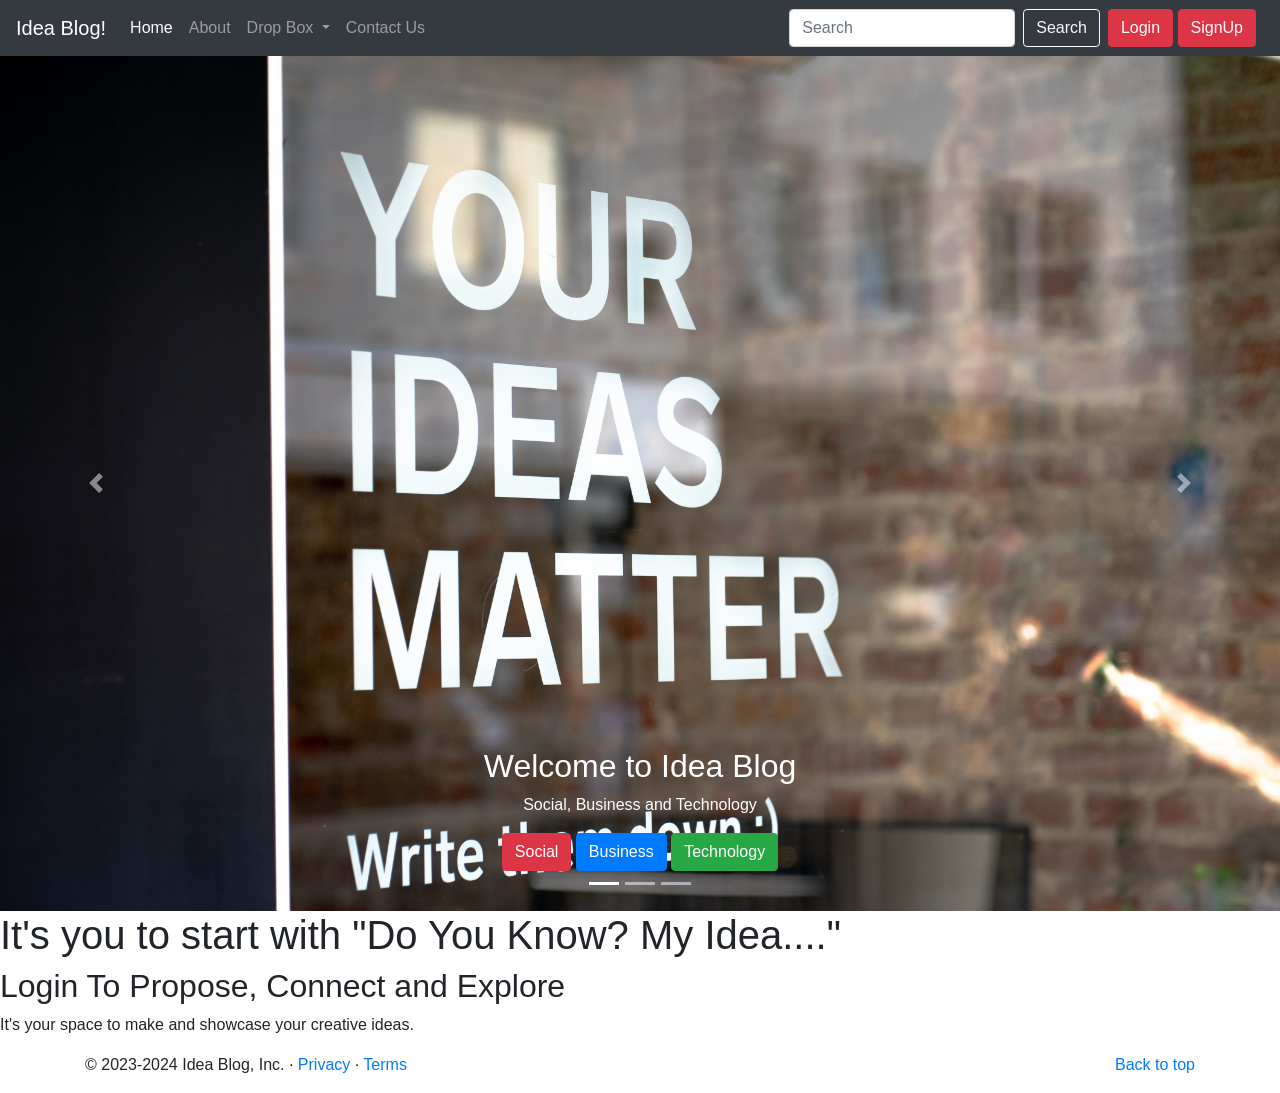
<file: index.html>
<!doctype html>
<html lang="en">

<head>
  <!-- Required meta tags -->
  <meta charset="utf-8">
  <meta name="viewport" content="width=device-width, initial-scale=1, shrink-to-fit=no">
  <meta name="description" content="Welcome to iCoder. A blog for coding enthusiasts">

  <!-- Bootstrap CSS -->
  <link rel="stylesheet" href="https://stackpath.bootstrapcdn.com/bootstrap/4.4.1/css/bootstrap.min.css"
    integrity="sha384-Vkoo8x4CGsO3+Hhxv8T/Q5PaXtkKtu6ug5TOeNV6gBiFeWPGFN9MuhOf23Q9Ifjh" crossorigin="anonymous">

  <title>"Do you know? My Idea!"</title>
</head>

<body>
  <nav class="navbar navbar-expand-lg navbar-dark bg-dark">
    <a class="navbar-brand" href="#">Idea Blog!</a>
    <button class="navbar-toggler" type="button" data-toggle="collapse" data-target="#navbarSupportedContent"
      aria-controls="navbarSupportedContent" aria-expanded="false" aria-label="Toggle navigation">
      <span class="navbar-toggler-icon"></span>
    </button>

    <div class="collapse navbar-collapse" id="navbarSupportedContent">
      <ul class="navbar-nav mr-auto">
        <li class="nav-item active">
          <a class="nav-link" href="/">Home <span class="sr-only">(current)</span></a>
        </li>
        <li class="nav-item">
          <a class="nav-link" href="/about.html">About</a>
        </li>

        <li class="nav-item dropdown">
          <a class="nav-link dropdown-toggle" href="#" id="navbarDropdown" role="button" data-toggle="dropdown"
            aria-haspopup="true" aria-expanded="false">
            Drop Box
          </a>
          <div class="dropdown-menu" aria-labelledby="navbarDropdown">
            <a class="dropdown-item" href="#">Social</a>
            <a class="dropdown-item" href="#">Business</a>
            <a class="dropdown-item" href="#">Technology</a>
            <div class="dropdown-divider"></div>
            <a class="dropdown-item" href="#">Support</a>
            <a class="dropdown-item" href="#">Write for us</a>
          </div>
        </li>
        <li class="nav-item">
          <a class="nav-link" href="/contact.html">Contact Us</a>
        </li>


      </ul>
      <form class="form-inline my-2 my-lg-0">
        <input class="form-control mr-sm-2" type="search" placeholder="Search" aria-label="Search">
        <button class="btn btn-outline-light my-2 my-sm-0" type="submit">Search</button>
      </form>
      <div class="mx-2">
        <button class="btn btn-danger" data-toggle="modal" data-target="#loginModal">Login</button>
        <button class="btn btn-danger" data-toggle="modal" data-target="#signupModal">SignUp</button>
      </div>
    </div>
  </nav>



  <!-- Login Modal -->
  <div class="modal fade" id="loginModal" tabindex="-1" role="dialog" aria-labelledby="loginModalLabel"
    aria-hidden="true">
    <div class="modal-dialog" role="document">
      <div class="modal-content">
        <div class="modal-header">
          <h5 class="modal-title" id="exampleModalLabel">Login </h5>
          <button type="button" class="close" data-dismiss="modal" aria-label="Close">
            <span aria-hidden="true">&times;</span>
          </button>
        </div>
        <div class="modal-body">
          <form>
            <div class="form-group">
              <label for="exampleInputEmail1">Email address</label>
              <input type="email" class="form-control" id="exampleInputEmail1" aria-describedby="emailHelp">
              <small id="emailHelp" class="form-text text-muted">We'll never share your email with anyone else.</small>
            </div>
            <div class="form-group">
              <label for="exampleInputPassword1">Password</label>
              <input type="password" class="form-control" id="exampleInputPassword1">
            </div>
            <div class="form-group form-check">
              <input type="checkbox" class="form-check-input" id="exampleCheck1">
              <label class="form-check-label" for="exampleCheck1">Check me out</label>
            </div>
            <button type="submit" class="btn btn-primary">Login</button>
          </form>
        </div>
        <div class="modal-footer">
          <button type="button" class="btn btn-secondary" data-dismiss="modal">Close</button>
        </div>
      </div>
    </div>
  </div>


  <!-- Sign Up Modal -->
  <div class="modal fade" id="signupModal" tabindex="-1" role="dialog" aria-labelledby="signupModalLabel"
    aria-hidden="true">
    <div class="modal-dialog" role="document">
      <div class="modal-content">
        <div class="modal-header">
          <h5 class="modal-title" id="exampleModalLabel">Get an Profile</h5>
          <button type="button" class="close" data-dismiss="modal" aria-label="Close">
            <span aria-hidden="true">&times;</span>
          </button>
        </div>
        <div class="modal-body">
          <form>
            <div class="form-group">
              <label for="exampleInputEmail1">Email address</label>
              <input type="email" class="form-control" id="exampleInputEmail1" aria-describedby="emailHelp">
              <small id="emailHelp" class="form-text text-muted">We'll never share your email with anyone else.</small>
            </div>
            <div class="form-group">
              <label for="exampleInputPassword1">Password</label>
              <input type="password" class="form-control" id="exampleInputPassword1">
            </div>
            <div class="form-group">
              <label for="cexampleInputPassword1">Confirm Password</label>
              <input type="password" class="form-control" id="cexampleInputPassword1">
            </div>

            <button type="submit" class="btn btn-primary">Creat Account</button>
          </form>
        </div>
        <div class="modal-footer">
          <button type="button" class="btn btn-secondary" data-dismiss="modal">Close</button>
        </div>
      </div>
    </div>
  </div>

  <div id="carouselExampleCaptions" class="carousel slide carousel-fade" data-ride="carousel">
    <ol class="carousel-indicators">
      <li data-target="#carouselExampleCaptions" data-slide-to="0" class="active"></li>
      <li data-target="#carouselExampleCaptions" data-slide-to="1"></li>
      <li data-target="#carouselExampleCaptions" data-slide-to="2"></li>
    </ol>
    <div class="carousel-inner">
      <div class="carousel-item active">
        <img src="1.jpg" class="d-block w-100" width="780px" length="780px" alt="...">
        <div class="carousel-caption d-none d-md-block">
          <h2>Welcome to Idea Blog</h2>
          <p>Social, Business and Technology</p>
          <button class="btn btn-danger">Social</button>
          <button class="btn btn-primary">Business</button>
          <button class="btn btn-success">Technology</button>
        </div>
      </div>
      <div class="carousel-item">
        <img src="2.jpg" class="d-block w-100" width="1024px" length="780px" alt="...">
        <div class="carousel-caption d-none d-md-block">
          <h2>Idea Sharing Blog</h2>
          <p>Social, Business and Technology</p>
          <button class="btn btn-danger">Social</button>
          <button class="btn btn-primary">Business</button>
          <button class="btn btn-success">Technology</button>
        </div>
      </div>
      <div class="carousel-item">
        <img src="3.jpg" class="d-block w-100" width="1024px" length="780px" alt="...">
        <div class="carousel-caption d-none d-md-block">
          <h2>Thinking Out Box</h2>
          <p>Social, Business and Technology</p>
          <button class="btn btn-danger">Social</button>
          <button class="btn btn-primary">Business</button>
          <button class="btn btn-success">Technology</button>
        </div>
      </div>
    </div>
    <a class="carousel-control-prev" href="#carouselExampleCaptions" role="button" data-slide="prev">
      <span class="carousel-control-prev-icon" aria-hidden="true"></span>
      <span class="sr-only">Previous</span>
    </a>
    <a class="carousel-control-next" href="#carouselExampleCaptions" role="button" data-slide="next">
      <span class="carousel-control-next-icon" aria-hidden="true"></span>
      <span class="sr-only">Next</span>
    </a>
  </div>
  <h1>It's you to start with "Do You Know? My Idea...."</h1>
  <h2>Login To Propose, Connect and Explore</h2>
  <p>It's your space to make and showcase your creative ideas.</p>
  <footer class="container">
    <p class="float-right"><a href="#">Back to top</a></p>
    <p>© 2023-2024 Idea Blog, Inc. · <a href="#">Privacy</a> · <a href="#">Terms</a></p>
  </footer>
  <!-- Optional JavaScript -->
  <!-- jQuery first, then Popper.js, then Bootstrap JS -->
  <script src="https://code.jquery.com/jquery-3.4.1.slim.min.js"
    integrity="sha384-J6qa4849blE2+poT4WnyKhv5vZF5SrPo0iEjwBvKU7imGFAV0wwj1yYfoRSJoZ+n"
    crossorigin="anonymous"></script>
  <script src="https://cdn.jsdelivr.net/npm/popper.js@1.16.0/dist/umd/popper.min.js"
    integrity="sha384-Q6E9RHvbIyZFJoft+2mJbHaEWldlvI9IOYy5n3zV9zzTtmI3UksdQRVvoxMfooAo"
    crossorigin="anonymous"></script>
  <script src="https://stackpath.bootstrapcdn.com/bootstrap/4.4.1/js/bootstrap.min.js"
    integrity="sha384-wfSDF2E50Y2D1uUdj0O3uMBJnjuUD4Ih7YwaYd1iqfktj0Uod8GCExl3Og8ifwB6"
    crossorigin="anonymous"></script>
</body>

</html>
</file>
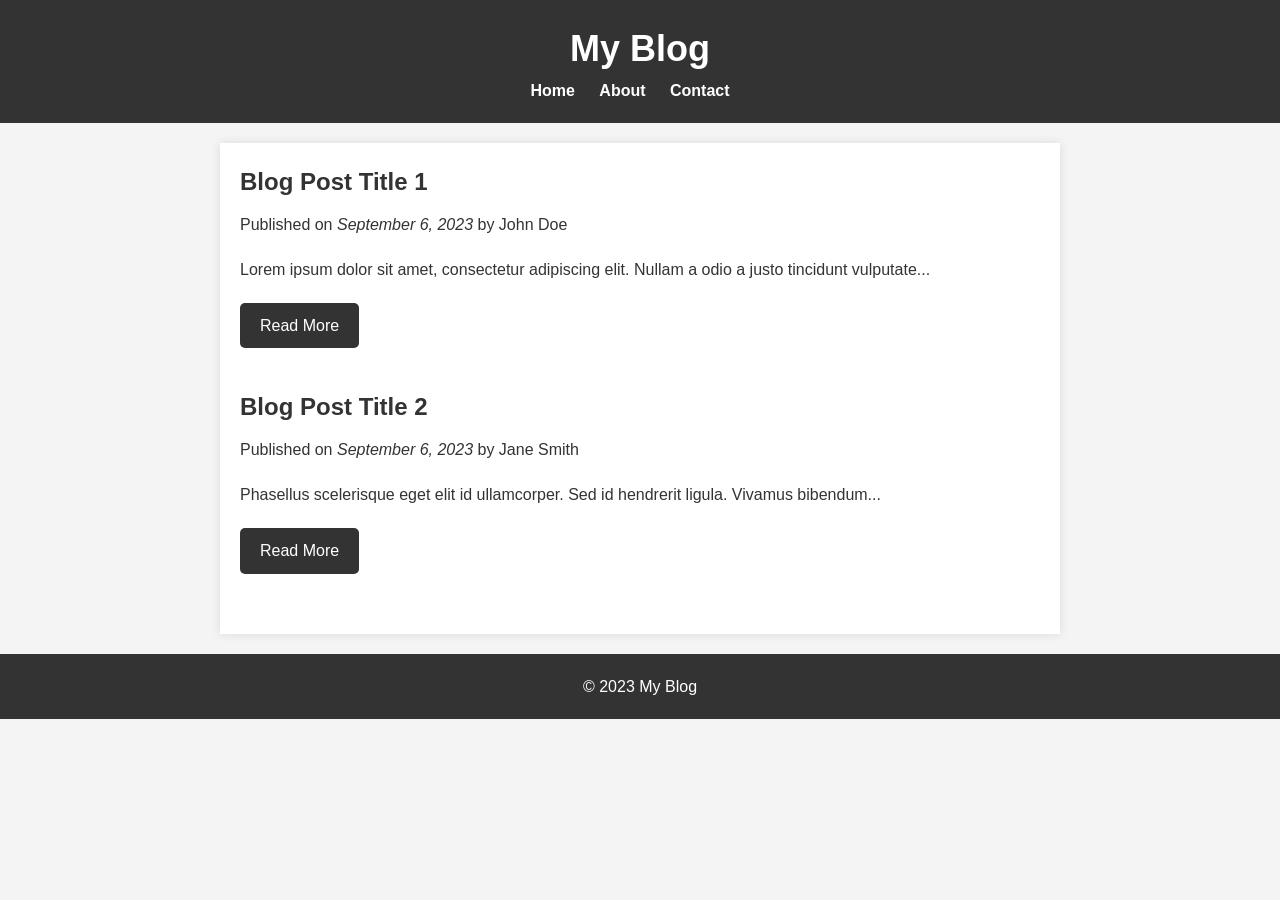
<file: Blog.html>
<!DOCTYPE html>
<html lang="en">
<head>
    <meta charset="UTF-8">
    <meta name="viewport" content="width=device-width, initial-scale=1.0">
    <title>My Blog</title>
    <link rel="stylesheet" href="styles.css">
</head>
<body>
    <header>
        <h1>My Blog</h1>
        <nav>
            <ul>
                <li><a href="#">Home</a></li>
                <li><a href="#">About</a></li>
                <li><a href="#">Contact</a></li>
            </ul>
        </nav>
    </header>

    <main>
        <article>
            <h2>Blog Post Title 1</h2>
            <p>Published on <time datetime="2023-09-06">September 6, 2023</time> by John Doe</p>
            <p>Lorem ipsum dolor sit amet, consectetur adipiscing elit. Nullam a odio a justo tincidunt vulputate...</p>
            <a href="#">Read More</a>
        </article>

        <article>
            <h2>Blog Post Title 2</h2>
            <p>Published on <time datetime="2023-09-06">September 6, 2023</time> by Jane Smith</p>
            <p>Phasellus scelerisque eget elit id ullamcorper. Sed id hendrerit ligula. Vivamus bibendum...</p>
            <a href="#">Read More</a>
        </article>
        
        <!-- More blog posts go here -->
    </main>

    <footer>
        <p>&copy; 2023 My Blog</p>
    </footer>
</body>
</html>
</file>
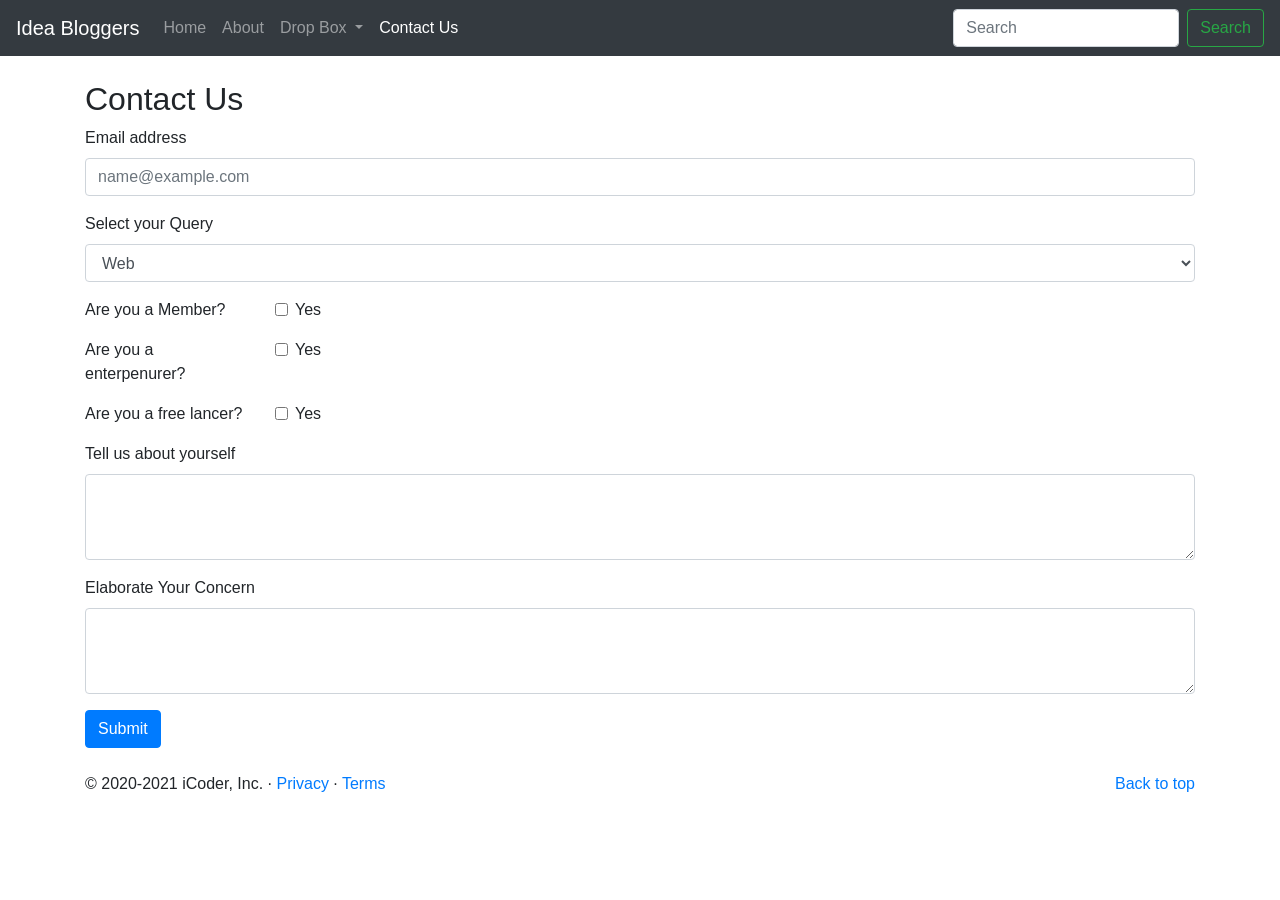
<file: contact.html>
<!doctype html>
<html lang="en">

<head>
    <!-- Required meta tags -->
    <meta charset="utf-8">
    <meta name="viewport" content="width=device-width, initial-scale=1, shrink-to-fit=no">

    <!-- Bootstrap CSS -->
    <link rel="stylesheet" href="https://stackpath.bootstrapcdn.com/bootstrap/4.4.1/css/bootstrap.min.css"
        integrity="sha384-Vkoo8x4CGsO3+Hhxv8T/Q5PaXtkKtu6ug5TOeNV6gBiFeWPGFN9MuhOf23Q9Ifjh" crossorigin="anonymous">

    <title>Idea Blog!</title>
</head>

<body>
    <nav class="navbar navbar-expand-lg navbar-dark bg-dark">
        <a class="navbar-brand" href="#">Idea Bloggers</a>
        <button class="navbar-toggler" type="button" data-toggle="collapse" data-target="#navbarSupportedContent"
            aria-controls="navbarSupportedContent" aria-expanded="false" aria-label="Toggle navigation">
            <span class="navbar-toggler-icon"></span>
        </button>

        <div class="collapse navbar-collapse" id="navbarSupportedContent">
            <ul class="navbar-nav mr-auto">
                <li class="nav-item">
                    <a class="nav-link" href="/index.html">Home <span class="sr-only">(current)</span></a>
                </li>
                <li class="nav-item">
                    <a class="nav-link" href="/about.html">About</a>
                </li>

                <li class="nav-item dropdown">
                    <a class="nav-link dropdown-toggle" href="#" id="navbarDropdown" role="button"
                        data-toggle="dropdown" aria-haspopup="true" aria-expanded="false">
                        Drop Box
                    </a>
                    <div class="dropdown-menu" aria-labelledby="navbarDropdown">
                        <a class="dropdown-item" href="#">Social</a>
                        <a class="dropdown-item" href="#">Business</a>
                        <a class="dropdown-item" href="#">Technology</a>
                        <div class="dropdown-divider"></div>
                        <a class="dropdown-item" href="#">Support</a>
                        <a class="dropdown-item" href="#">Write for us</a>
                    </div>
                </li>
                <li class="nav-item active">
                    <a class="nav-link" href="/contact.html">Contact Us</a>
                </li>


            </ul>
            <form class="form-inline my-2 my-lg-0">
                <input class="form-control mr-sm-2" type="search" placeholder="Search" aria-label="Search">
                <button class="btn btn-outline-success my-2 my-sm-0" type="submit">Search</button>
            </form>
        </div>
    </nav>

    <div class="container my-4">
        <h2>Contact Us</h2>
        <form>
            <div class="form-group">
                <label for="exampleFormControlInput1">Email address</label>
                <input type="email" class="form-control" id="exampleFormControlInput1" placeholder="name@example.com">
            </div>
            <div class="form-group">
                <label for="exampleFormControlSelect1">Select your Query</label>
                <select class="form-control" id="exampleFormControlSelect1">
                    <option>Web</option>
                    <option>Tech Stack</option>
                    <option>Technology</option>
                    <option>Others</option>
                </select>
            </div>
            <div class="form-group row">
                <div class="col-sm-2">Are you a Member?</div>
                <div class="col-sm-10">
                    <div class="form-check">
                        <input class="form-check-input" type="checkbox" id="gridCheck1">
                        <label class="form-check-label" for="gridCheck1">
                            Yes
                        </label>
                    </div>
                </div>
            </div>
            <div class="form-group row">
                <div class="col-sm-2">Are you a enterpenurer?</div>
                <div class="col-sm-10">
                    <div class="form-check">
                        <input class="form-check-input" type="checkbox" id="gridCheck2">
                        <label class="form-check-label" for="gridCheck2">
                            Yes
                        </label>
                    </div>
                </div>
            </div>
            <div class="form-group row">
                <div class="col-sm-2">Are you a free lancer?</div>
                <div class="col-sm-10">
                    <div class="form-check">
                        <input class="form-check-input" type="checkbox" id="gridCheck3">
                        <label class="form-check-label" for="gridCheck3">
                            Yes
                        </label>
                    </div>
                </div>
            </div>

            <div class="form-group">
                <label for="exampleFormControlTextarea1">Tell us about yourself</label>
                <textarea class="form-control" id="exampleFormControlTextarea1" rows="3"></textarea>
            </div>
            <div class="form-group">
                <label for="exampleFormControlTextarea2">Elaborate Your Concern</label>
                <textarea class="form-control" id="exampleFormControlTextarea2" rows="3"></textarea>
            </div>
            <button class="btn btn-primary">Submit</button>
        </form>

    </div>

    <footer class="container">
        <p class="float-right"><a href="#">Back to top</a></p>
        <p>© 2020-2021 iCoder, Inc. · <a href="#">Privacy</a> · <a href="#">Terms</a></p>
    </footer>
    <!-- Optional JavaScript -->
    <!-- jQuery first, then Popper.js, then Bootstrap JS -->
    <script src="https://code.jquery.com/jquery-3.4.1.slim.min.js"
        integrity="sha384-J6qa4849blE2+poT4WnyKhv5vZF5SrPo0iEjwBvKU7imGFAV0wwj1yYfoRSJoZ+n"
        crossorigin="anonymous"></script>
    <script src="https://cdn.jsdelivr.net/npm/popper.js@1.16.0/dist/umd/popper.min.js"
        integrity="sha384-Q6E9RHvbIyZFJoft+2mJbHaEWldlvI9IOYy5n3zV9zzTtmI3UksdQRVvoxMfooAo"
        crossorigin="anonymous"></script>
    <script src="https://stackpath.bootstrapcdn.com/bootstrap/4.4.1/js/bootstrap.min.js"
        integrity="sha384-wfSDF2E50Y2D1uUdj0O3uMBJnjuUD4Ih7YwaYd1iqfktj0Uod8GCExl3Og8ifwB6"
        crossorigin="anonymous"></script>
</body>

</html>
</file>
<file: styles.css>
/* Reset some default styles to ensure consistent rendering */
body, h1, h2, p, ul {
    margin: 0;
    padding: 0;
}

/* Apply a background color and font styles */
body {
    font-family: Arial, sans-serif;
    background-color: #f4f4f4;
    color: #333;
    line-height: 1.6;
    margin: 0;
    padding: 0;
}

/* Style the header section */
header {
    background-color: #333;
    color: #fff;
    padding: 20px;
    text-align: center;
}

header h1 {
    font-size: 36px;
}

header nav ul {
    list-style: none;
}

header nav ul li {
    display: inline;
    margin-right: 20px;
}

header nav ul li a {
    color: #fff;
    text-decoration: none;
    font-weight: bold;
}

/* Style the main content section */
main {
    max-width: 800px;
    margin: 20px auto;
    padding: 20px;
    background-color: #fff;
    box-shadow: 0 0 10px rgba(0, 0, 0, 0.1);
}

article {
    margin-bottom: 40px;
}

article h2 {
    font-size: 24px;
    margin-bottom: 10px;
}

article p {
    font-size: 16px;
    margin-bottom: 20px;
}

article time {
    font-style: italic;
}

/* Style the "Read More" link */
article a {
    display: inline-block;
    background-color: #333;
    color: #fff;
    padding: 10px 20px;
    text-decoration: none;
    border-radius: 5px;
    transition: background-color 0.3s;
}

article a:hover {
    background-color: #555;
}

/* Style the footer section */
footer {
    text-align: center;
    padding: 20px;
    background-color: #333;
    color: #fff;
}

/* Media query for responsive design (adjust as needed) */
@media (max-width: 768px) {
    header h1 {
        font-size: 28px;
    }

    main {
        padding: 10px;
    }

    article h2 {
        font-size: 20px;
    }

    article p {
        font-size: 14px;
    }
}
</file>
